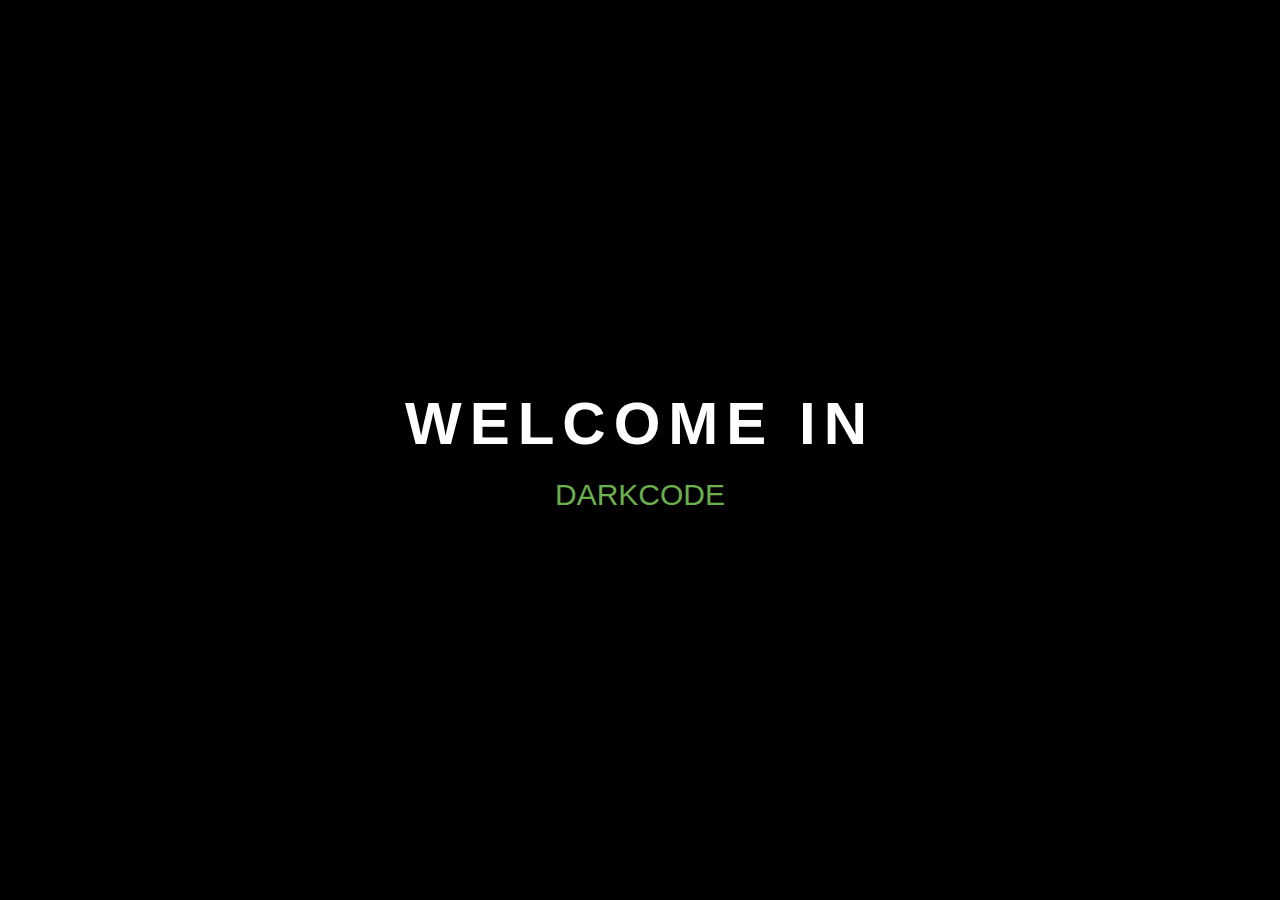
<file: AnimationTextHTML/index.html>
<!DOCTYPE html>
<html>
  <head>
    <meta charset="utf-8">
    <title>Animation Text</title>
    <link rel="stylesheet" href="style.css">
  </head>
  <body>

<div class="container">
  <span class="text1">Welcome in</span>
  <span class="text2">Darkcode</span>
</div>



  </body>
</html>
</file>
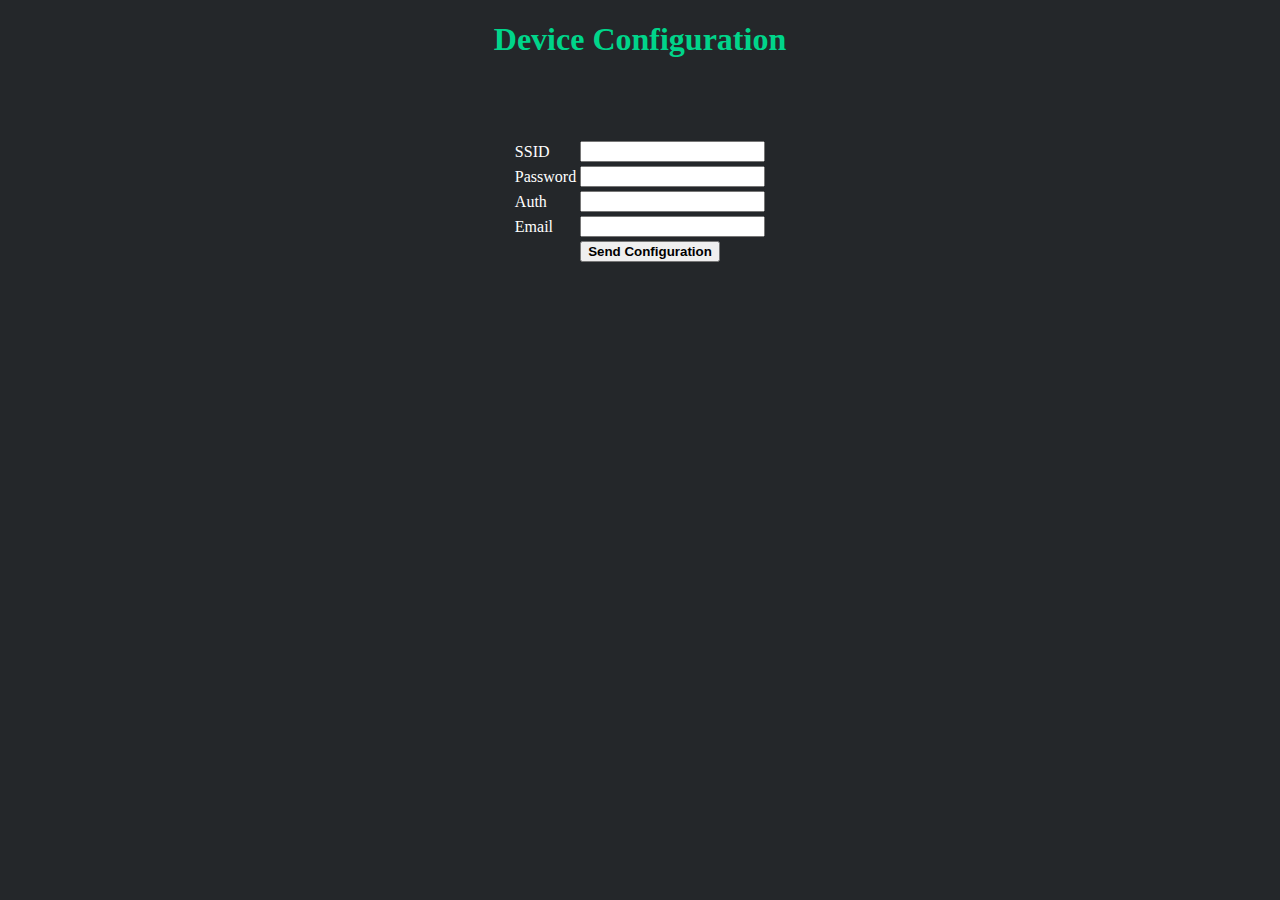
<file: luanVan/flask/templates/index.html>
<!DOCTYPE html>
<html lang="vi" dir="ltr">
  <head>
    <meta charset="utf-8">
    <meta name="viewport" content="width=device-width, initial-scale=1.0">
    <title>Device Configuration</title>
    <script type="text/javascript">
      function show() {
        var ssid=document.getElementById('ssid').value;
        var pass=document.getElementById('pass').value;
        var auth=document.getElementById('auth').value;
        var email=document.getElementById('email').value;
        if(ssid==""||pass==""||auth==""||email==""){
          alert("Vui lòng điền đầy đủ thông tin!");
        }
      }
    </script>
    <style type="text/css">
      body{
        background-color: #24272a;
      }
      h1{
        color: #00d58a;
      }
      td{
        color:#ffffff;
      }
      #submit{
        font-weight: bold;
      }
      #reboot{
        margin-left: 500px;
      }
    </style>
  </head>
  <body>
    <center>
      <h1>Device Configuration</h1>
      <br>
      <h5 id="notification"></h5>
      <br>
      <form action = "" method = "POST">
        <table>
          <tr>
            <td>SSID</td>
            <td><input type="text" name="ssid" id="ssid" value=""></td>
          </tr>
          <tr>
            <td>Password</td>
            <td><input type="text" name="pass" id="pass" value=""></td>
          </tr>
          <tr>
            <td>Auth</td>
            <td><input type="text" name="auth" id="auth" value=""></td>
          </tr>
          <tr>
            <td>Email</td>
            <td><input type="text" name="email" id="email" value=""></td>
          </tr>
          <tr>
            <td></td>
            <td><button id="submit" type="submit" name="button" onclick="show()">Send Configuration</button></td>
          </tr>
        </table>
      </form>
    </center>
  </body>
</html>
</file>
<file: AnimationTextHTML/style.css>
*{
  padding: 0;
  margin: 0;
  font-family: sans-serif;
}
body{
  background: #000;
}
.container{
  text-align: center;
  position: absolute;
  top: 50%;
  left: 50%;
  transform: translate(-50%,-50%);
  width: 100%;
}
.container span{
  text-transform: uppercase;
  display: block;
}
.text1{
  color: white;
  font-size: 60px;
  font-weight: 700;
  letter-spacing: 8px;
  margin-bottom: 20px;
  background: black;
  position: relative;
  animation: text 4s 1;
}
.text2{
  font-size: 30px;
  color: #6ab04c;
}

@keyframes text {
  0%{
    color: black;
    margin-bottom: -40px;
  }
  30%{
    letter-spacing: 25px;
    margin-bottom: -40px;
  }
  85%{
    letter-spacing: 8px;
    margin-bottom: -40px;
  }
}
</file>
